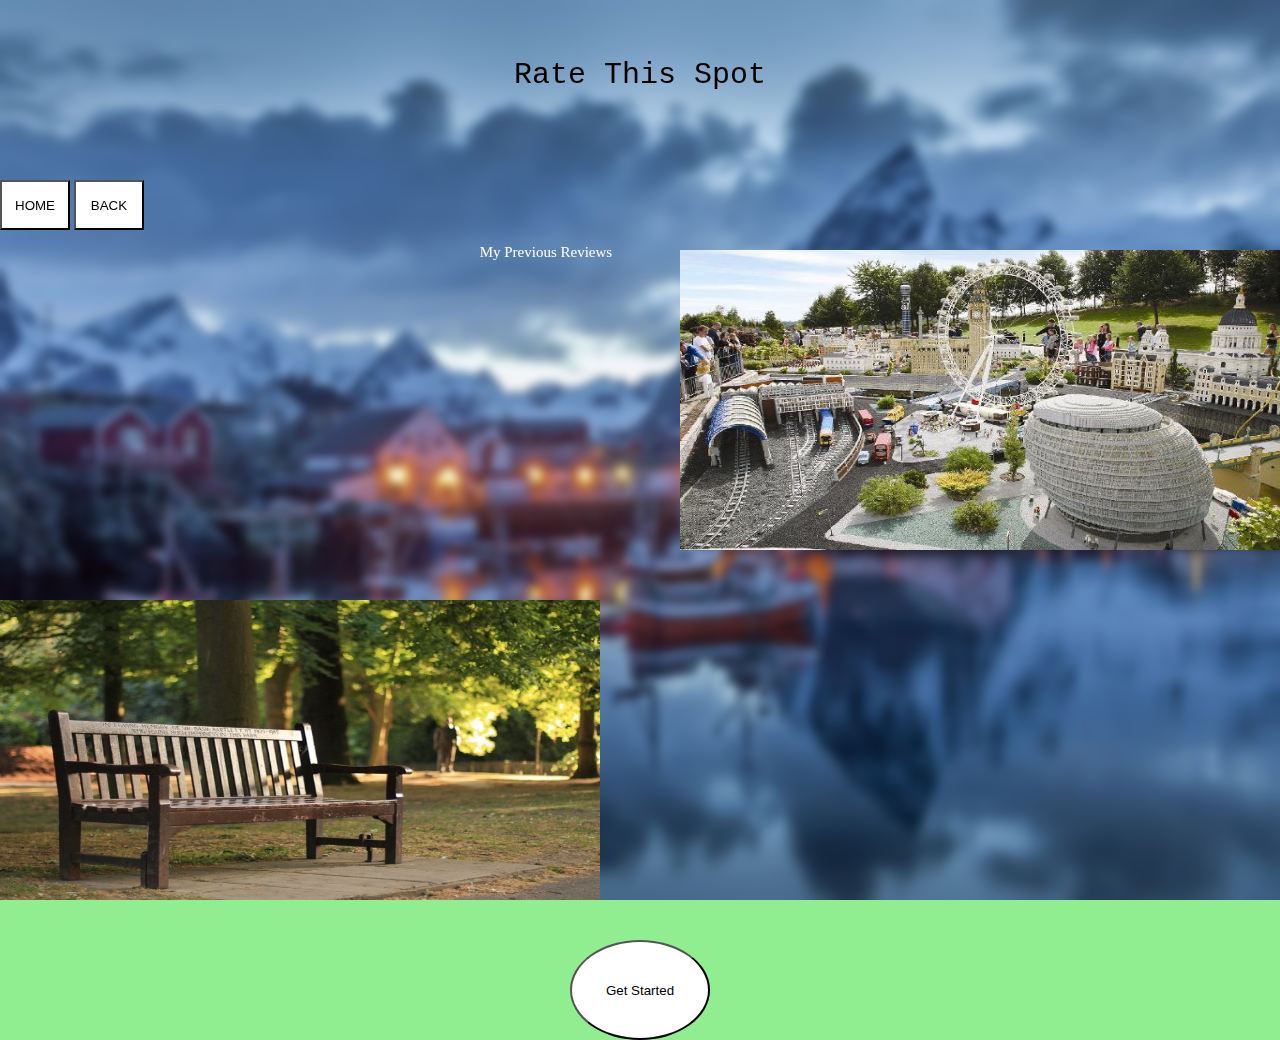
<file: index.html>
<html>

<head>
    <title>
        index
    </title>

    <link rel="stylesheet" href="RMS.css">

    <meta name="viewport" content="width=device-width, initial-scale=1.0">
</head>



<div>
    <!--This div contains the banner item-->

    <p id="titleItem">Rate This Spot</p>

    
</div>

<div>
    <!--This div contains the Navigation bar-->

    <button class="navButton">HOME</button>

    <button class="navButton">BACK</button>
</div>

<div>
    <button class="getstarted" onclick="window.location.href = 'Rate.html';">Get Started</button>
</div>





<div class = "Lego" onclick="window.location.href = 'Lego.html';">
    <img src="Legoland.jpg" alt="Legoland" style="width:600px;height:300px; top: 250; right: 0; position: fixed">
    <div class = "Overl">
        <div class = "txt">
            Full Name: Marc Miles<br><br>
            Location: LegoLand<br><br>
            Review:<br> It's a great place for families<br> to go on a weekend away,<br> there are many legolands around<br> the world that you can visit,<br> would highly reccomend
        </div>
    </div>
</div>

<div class = "Bench" onclick="window.location.href = 'Bench.html';">
    <img src="Bench.jpg" alt="Bench" style="width:600px;height:300px; bottom: 0; left: 0; position: fixed">
    <div class = "Over">
        <div class = "texts">
            Full Name: Josh Liddle<br><br>
            Location: Bench in a park<br><br>
            Review:<br> It's the best place for me<br> to just clear my head<br> whether this is on the weekend<br> or on my lunch break,<br> Would Reccomend
        </div>
    </div>
</div>

<div><p1 id = "title">My Previous Reviews</p1></div>

</html>
</file>
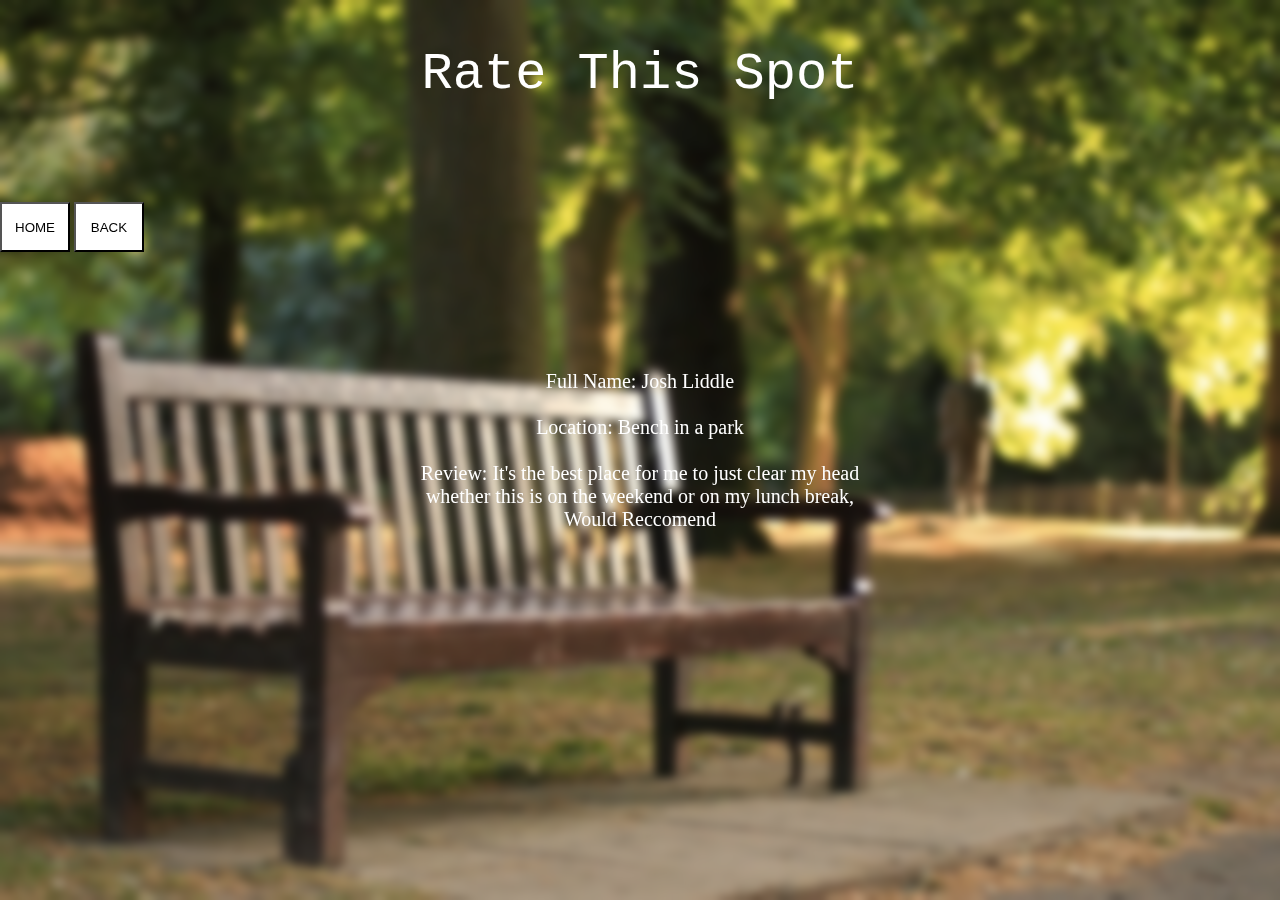
<file: Bench.html>
<html>

<head>
    <title>
        index
    </title>

    <link rel="stylesheet" href="Bench.css">

    <meta name="viewport" content="width=device-width, initial-scale=1.0">
</head>



<div>
    <!--This div contains the banner item-->

    <p id="titleItem">Rate This Spot</p>
</div>

<div>
    <!--This div contains the Navigation bar-->

    <button class="navButton" onclick="window.location.href = 'index.html';">HOME</button>

    <button class="navButton" onclick="window.location.href = 'index.html';">BACK</button>
</div>

<div class="text">Full Name: Josh Liddle<br><br>
    Location: Bench in a park<br><br>
    Review: It's the best place for me to just clear my head<br> 
    whether this is on the weekend or on my lunch break,<br> 
    Would Reccomend
</div>



</html>
</file>
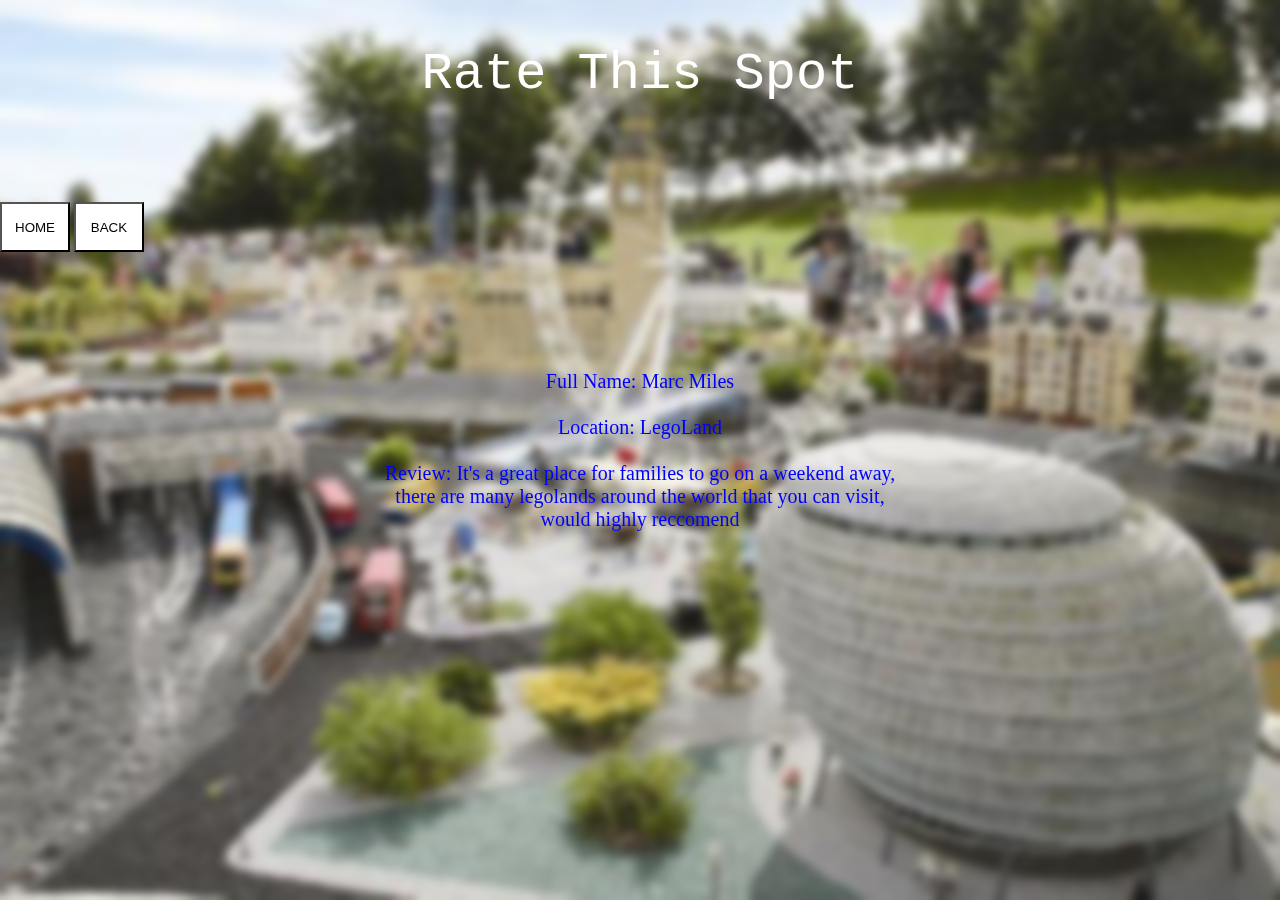
<file: Lego.html>
<html>

<head>
    <title>
        index
    </title>

    <link rel="stylesheet" href="Lego.css">

    <meta name="viewport" content="width=device-width, initial-scale=1.0">
</head>



<div>
    <!--This div contains the banner item-->

    <p id="titleItem">Rate This Spot</p>
</div>

<div>
    <!--This div contains the Navigation bar-->

    <button class="navButton" onclick="window.location.href = 'index.html';">HOME</button>

    <button class="navButton" onclick="window.location.href = 'index.html';">BACK</button>
</div>

<div class="text">Full Name: Marc Miles<br><br>
    Location: LegoLand<br><br>
    Review: It's a great place for families to go on a weekend away,<br> 
    there are many legolands around the world that you can visit,<br> 
    would highly reccomend
</div>



</html>
</file>
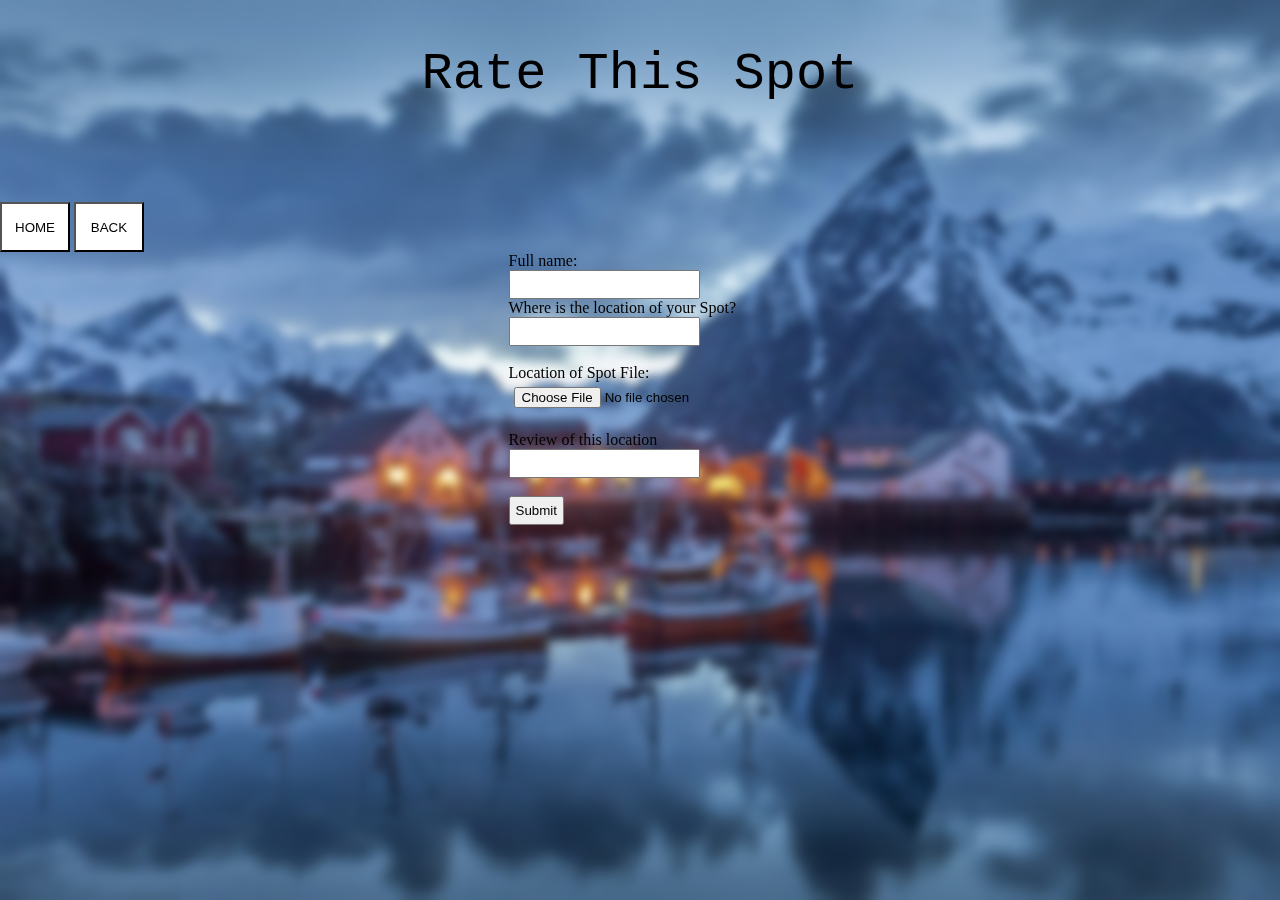
<file: Rate.html>
<html>

<head>
    <title>
        index
    </title>

    <link rel="stylesheet" href="RMSS.css">

    <meta name="viewport" content="width=device-width, initial-scale=1.0">
</head>



<div>
    <!--This div contains the banner item-->

    <p id="titleItem">Rate This Spot</p>
</div>

<div>
    <!--This div contains the Navigation bar-->

    <button class="navButton" onclick="window.location.href = 'index.html';">HOME</button>

    <button class="navButton" onclick="window.location.href = 'index.html';">BACK</button>
</div>

<div class="form">
    <form>
        <label for="fname">Full name:</label><br>
        <input type="text" id="fname" name="fname" value=""><br>
        <label for="location">Where is the location of your Spot?</label><br>
        <input type="text" id="location" name="location" value=""><br><br>
        <label for="file">Location of Spot File:</label><br>
        <input type="file" id="file" name="file"><br><br>
        <label for="review">Review of this location</label><br>
        <input type="review" id="review" name="review" value=""><br><br>
        <input type="submit" value="Submit">
    </form>
</div>


</html>
</file>
<file: RMS.css>
#titleItem {

  text-align: center;

  font-size: 30px;

  color: black;

  line-height: 150px;

  font-family: 'Courier New', Courier, monospace;


}

#title{

  color: white;
  font-size: 15px;
  position: fixed;
  top: 28%;
  right: 47%;
  -webkit-transform: translate(-50%, 50%);
  -ms-transform: translate(-50%, -50%);
  transform: translate(-50%, -50%);
}

.navButton {
  background-color: white;
  color: black;
  height: 50px;
  width: 70px;
}

.navButton:hover {
  background-color: black;
  color: white;

}

.getstarted {

  background-color: white;
  color: black;
  height: 100px;
  width: 140px;
  margin: 0;
  position: absolute;
  top: 110%;
  left: 50%;
  -ms-transform: translate(-50%, -50%);
  transform: translate(-50%, -50%);
  border-radius: 50%;
}

.getstarted:hover {
  background-color: black;
  color: white;

}


.Lego {
  position: relative;
  width: 50%;
}

.image {
  display: block;
  width: 100%;
  height: auto;
}

.overl {
  position: absolute;
  top: 0;
  bottom: 0;
  left: 0;
  right: 0;
  height: 200%;
  width: 50%;
  opacity: 0;
  transition: .5s ease;
  background-color: rgb(0, 174, 255);
}

.Lego:hover .overl {
  opacity: 1;
}

.txt {
  color: black;
  font-size: 20px;
  position: fixed;
  top: 45%;
  right: -30%;
  -webkit-transform: translate(-50%, 50%);
  -ms-transform: translate(-50%, -50%);
  transform: translate(-50%, -50%);
  text-align: center;
}

.Bench {
  position: relative;
  width: 50%;
}

.over {
  position: absolute;
  top: 0;
  bottom: 0;
  left: 0;
  right: 0;
  height: 100%;
  width: 50%;
  opacity: 0;
  transition: .5s ease;
  background-color: rgb(0, 174, 255);
}

.Bench:hover .over {
  opacity: 1;
}

.texts {
  color: white;
  font-size: 20px;
  position: fixed;
  top: 84%;
  right: -30%;
  -webkit-transform: translate(-50%, 50%);
  -ms-transform: translate(-50%, -50%);
  transform: translate(-50%, -50%);
  text-align: center;
}


body {
  background-image: url('Village.jpg');
  background-position: center;
  background-repeat: no-repeat;
  background-attachment: fixed;
  background-size: cover;

  position: absolute;
  width: 100vw;
  height: 100vh;
  padding: 0;
  margin: 0;
  z-index: -99;
  backdrop-filter: blur(5px);
  top: 0;
  left: 0;


}

@media screen and (min-width: 480px) {
  body {
    background-color: lightgreen;
  }
}
</file>
<file: Bench.css>
#titleItem{

    text-align: center;

    font-size: 52px;
    
    color:white;
    
    line-height: 150px;
    
    font-family: 'Courier New', Courier, monospace;
    
    
}
    
    .navButton{
        background-color: white;
        color: black;
        height: 50px;
        width: 70px;
    }
    
    .navButton:hover{
        background-color: black;
        color: white;
        
    }

    .text {
        color: white;
        font-size: 20px;
        position: absolute;
        top: 50%;
        left: 50%;
        -webkit-transform: translate(-50%, -50%);
        -ms-transform: translate(-50%, -50%);
        transform: translate(-50%, -50%);
        text-align: center;
      }

    body{
        background-image: url('Bench.jpg');
        background-position: center;
        background-repeat: no-repeat;
        background-attachment: fixed;  
        background-size: cover;

        position: absolute;
        width: 100vw;
        height: 100vh;
        padding: 0;
        margin: 0;
        z-index: -99;
        backdrop-filter: blur(5px);
        position: fixed;
        top: 0;
        left: 0;
        

    }
</file>
<file: Lego.css>
#titleItem{

    text-align: center;

    font-size: 52px;
    
    color:white;
    
    line-height: 150px;
    
    font-family: 'Courier New', Courier, monospace;
    
    
}
    
    .navButton{
        background-color: white;
        color: black;
        height: 50px;
        width: 70px;
    }
    
    .navButton:hover{
        background-color: black;
        color: white;
        
    }

    .text {
        color: blue;
        font-size: 20px;
        position: absolute;
        top: 50%;
        left: 50%;
        -webkit-transform: translate(-50%, -50%);
        -ms-transform: translate(-50%, -50%);
        transform: translate(-50%, -50%);
        text-align: center;
      }

    body{
        background-image: url('Legoland.jpg');
        background-position: center;
        background-repeat: no-repeat;
        background-attachment: fixed;  
        background-size: cover;

        position: absolute;
        width: 100vw;
        height: 100vh;
        padding: 0;
        margin: 0;
        z-index: -99;
        backdrop-filter: blur(5px);
        position: fixed;
        top: 0;
        left: 0;
        

    }
</file>
<file: RMSS.css>
#titleItem {

    text-align: center;

    font-size: 52px;

    color: black;

    line-height: 150px;

    font-family: 'Courier New', Courier, monospace;


}

.navButton {
    background-color: white;
    color: black;
    height: 50px;
    width: 70px;
}

.navButton:hover {
    background-color: black;
    color: white;

}

.form {
    display: flex !important;
    justify-content: center;
}
input {
    padding: 5px;
}



body {
    background-image: url('Village.jpg');
    background-position: center;
    background-repeat: no-repeat;
    background-attachment: fixed;
    background-size: cover;

    position: absolute;
    width: 100vw;
    height: 100vh;
    padding: 0;
    margin: 0;
    z-index: -99;
    backdrop-filter: blur(5px);
    position: fixed;
    top: 0;
    left: 0;


}
</file>
